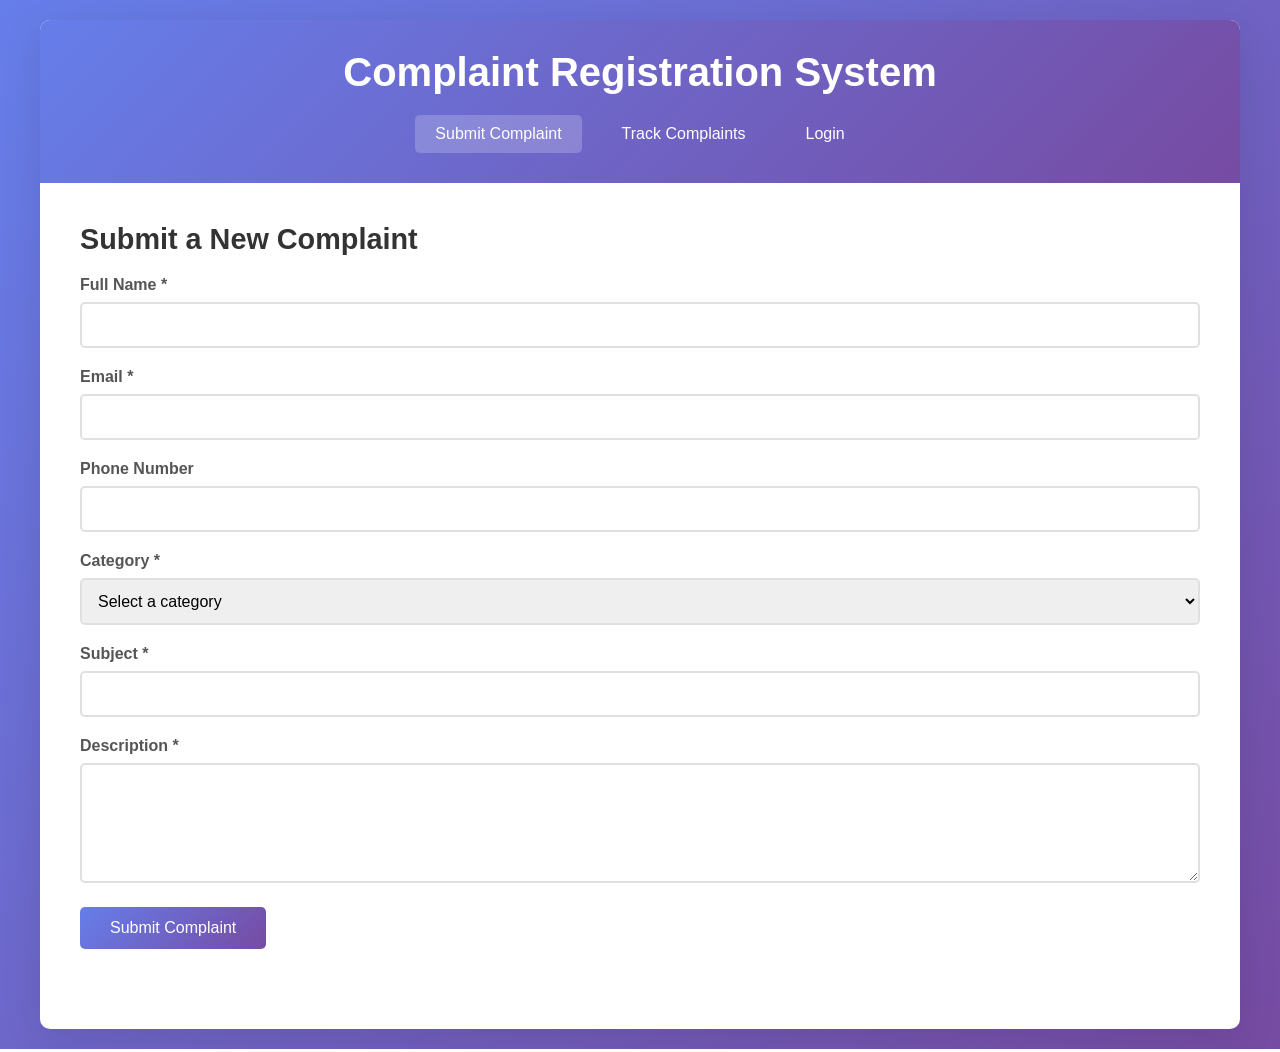
<file: index.html>
<!DOCTYPE html>
<html lang="en">
<head>
    <meta charset="UTF-8">
    <meta name="viewport" content="width=device-width, initial-scale=1.0">
    <title>Complaint Registration System</title>
    <link rel="stylesheet" href="styles.css">
</head>
<body>
    <div class="container">
        <header>
            <h1>Complaint Registration System</h1>
            <nav>
                <a href="index.html" class="active">Submit Complaint</a>
                <a href="track.html">Track Complaints</a>
                <a href="login.html" id="loginLink">Login</a>
            </nav>
        </header>

        <main>
            <section class="form-section">
                <h2>Submit a New Complaint</h2>
                <form id="complaintForm">
                    <div class="form-group">
                        <label for="name">Full Name *</label>
                        <input type="text" id="name" name="name" required>
                    </div>

                    <div class="form-group">
                        <label for="email">Email *</label>
                        <input type="email" id="email" name="email" required>
                    </div>

                    <div class="form-group">
                        <label for="phone">Phone Number</label>
                        <input type="tel" id="phone" name="phone">
                    </div>

                    <div class="form-group">
                        <label for="category">Category *</label>
                        <select id="category" name="category" required>
                            <option value="">Select a category</option>
                            <option value="Service">Service</option>
                            <option value="Product">Product</option>
                            <option value="Billing">Billing</option>
                            <option value="Staff">Staff</option>
                            <option value="Other">Other</option>
                        </select>
                    </div>

                    <div class="form-group">
                        <label for="subject">Subject *</label>
                        <input type="text" id="subject" name="subject" required>
                    </div>

                    <div class="form-group">
                        <label for="description">Description *</label>
                        <textarea id="description" name="description" rows="5" required></textarea>
                    </div>

                    <button type="submit" class="btn-primary">Submit Complaint</button>
                </form>

                <div id="successMessage" class="success-message hidden">
                    <p>Complaint submitted successfully!</p>
                    <p>Your complaint ID: <strong id="complaintId"></strong></p>
                    <button onclick="resetForm()" class="btn-secondary">Submit Another</button>
                </div>
            </section>
        </main>
    </div>

    <script src="auth.js"></script>
    <script src="script.js"></script>
</body>
</html>
</file>
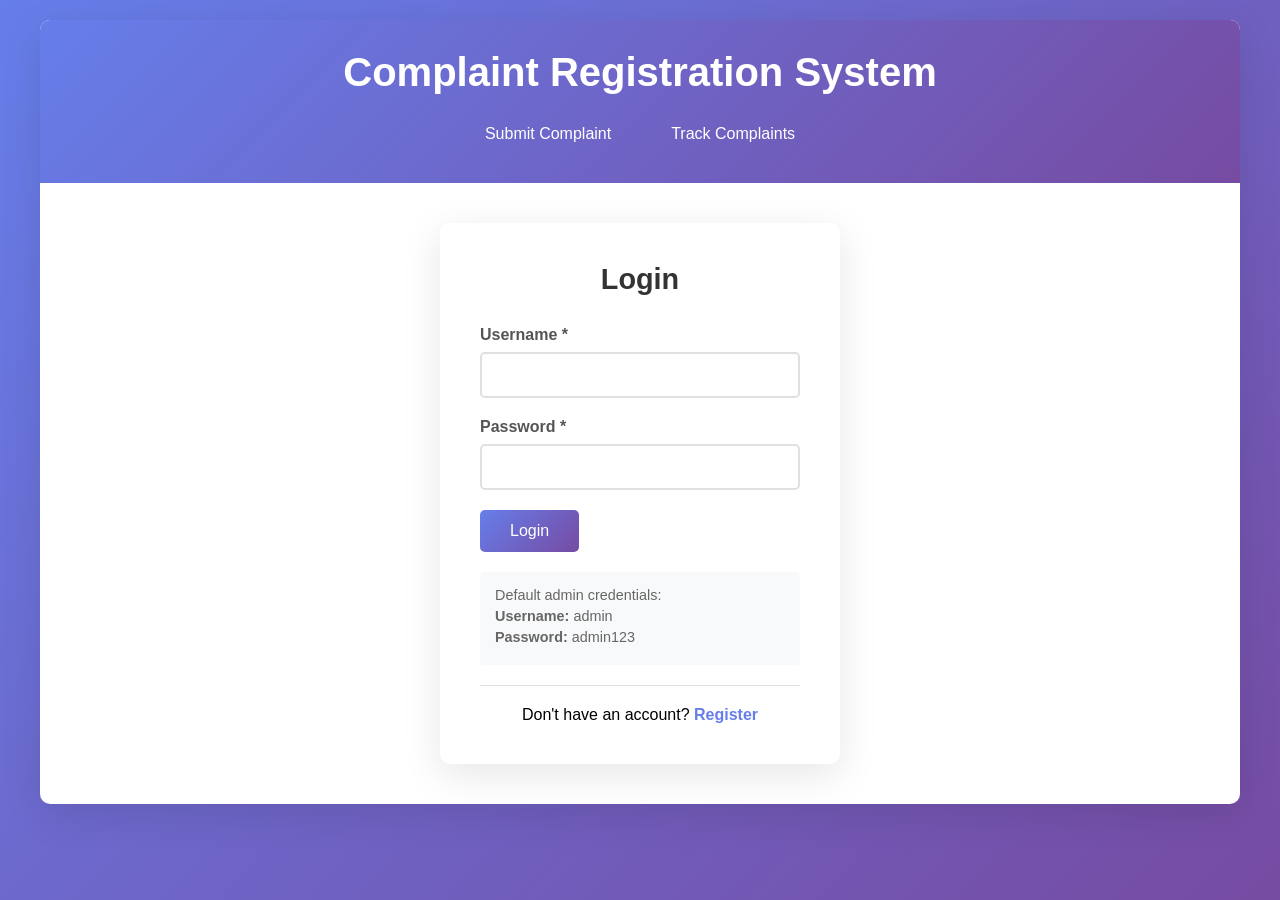
<file: login.html>
<!DOCTYPE html>
<html lang="en">
<head>
    <meta charset="UTF-8">
    <meta name="viewport" content="width=device-width, initial-scale=1.0">
    <title>Login - Complaint Registration System</title>
    <link rel="stylesheet" href="styles.css">
</head>
<body>
    <div class="container">
        <header>
            <h1>Complaint Registration System</h1>
            <nav>
                <a href="index.html">Submit Complaint</a>
                <a href="track.html">Track Complaints</a>
            </nav>
        </header>

        <main>
            <section class="login-section">
                <div class="login-container">
                    <h2>Login</h2>
                    <form id="loginForm">
                        <div class="form-group">
                            <label for="username">Username *</label>
                            <input type="text" id="username" name="username" required>
                        </div>

                        <div class="form-group">
                            <label for="password">Password *</label>
                            <input type="password" id="password" name="password" required>
                        </div>

                        <button type="submit" class="btn-primary">Login</button>
                    </form>

                    <div class="login-help">
                        <p>Default admin credentials:</p>
                        <p><strong>Username:</strong> admin</p>
                        <p><strong>Password:</strong> admin123</p>
                    </div>

                    <div class="register-link">
                        <p>Don't have an account? <a href="#" onclick="showRegisterForm()">Register</a></p>
                    </div>
                </div>

                <div id="registerContainer" class="login-container hidden">
                    <h2>Register</h2>
                    <form id="registerForm">
                        <div class="form-group">
                            <label for="reg-username">Username *</label>
                            <input type="text" id="reg-username" name="username" required>
                        </div>

                        <div class="form-group">
                            <label for="reg-email">Email *</label>
                            <input type="email" id="reg-email" name="email" required>
                        </div>

                        <div class="form-group">
                            <label for="reg-password">Password *</label>
                            <input type="password" id="reg-password" name="password" required minlength="6">
                            <small>Password must be at least 6 characters</small>
                        </div>

                        <div class="form-group">
                            <label for="reg-confirm-password">Confirm Password *</label>
                            <input type="password" id="reg-confirm-password" name="confirm_password" required>
                        </div>

                        <button type="submit" class="btn-primary">Register</button>
                    </form>

                    <div class="register-link">
                        <p>Already have an account? <a href="#" onclick="showLoginForm()">Login</a></p>
                    </div>
                </div>
            </section>
        </main>
    </div>

    <script src="auth.js"></script>
</body>
</html>
</file>
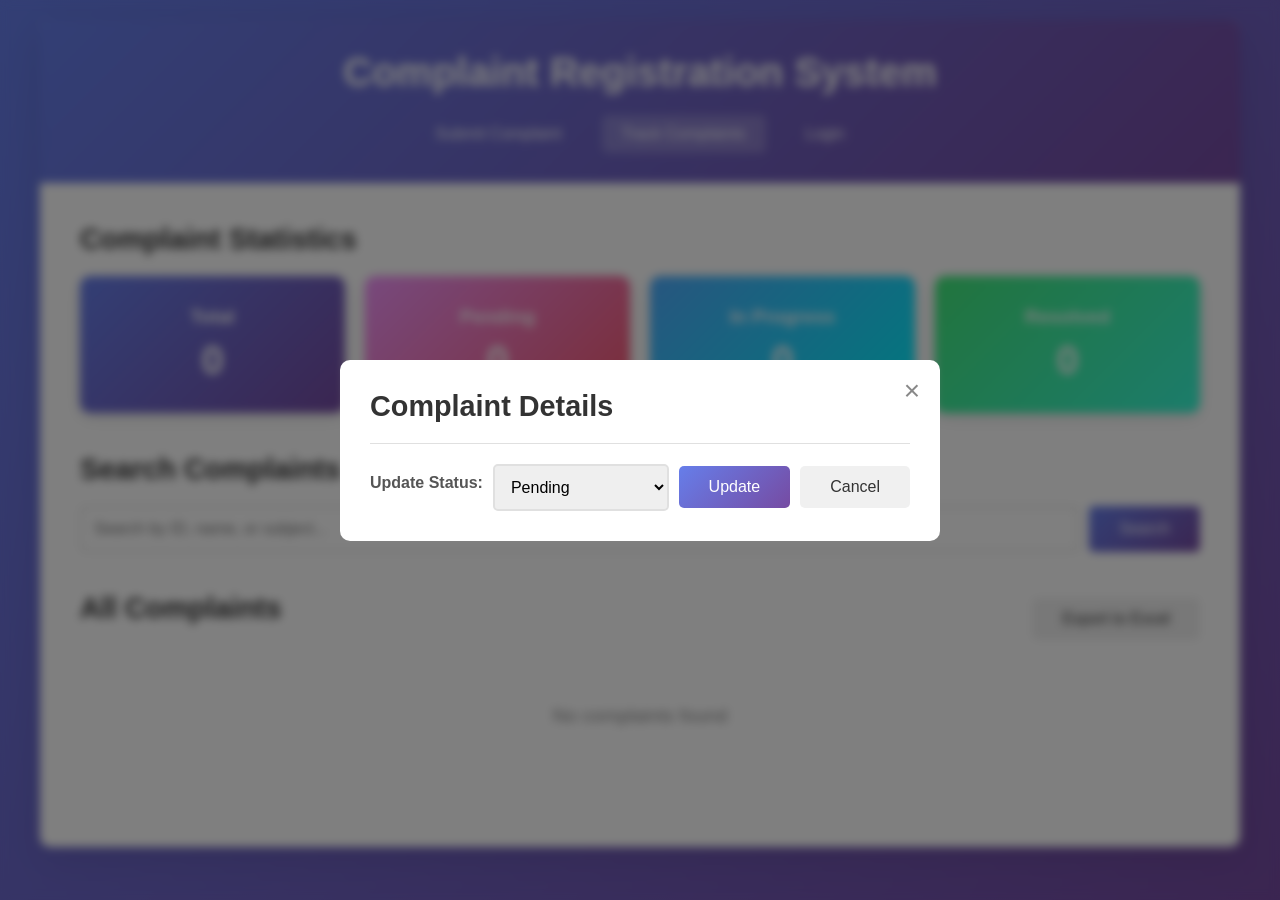
<file: track.html>
<!DOCTYPE html>
<html lang="en">
<head>
    <meta charset="UTF-8">
    <meta name="viewport" content="width=device-width, initial-scale=1.0">
    <title>Track Complaints - Complaint Registration System</title>
    <link rel="stylesheet" href="styles.css">
</head>
<body>
    <div class="container">
        <header>
            <h1>Complaint Registration System</h1>
            <nav>
                <a href="index.html">Submit Complaint</a>
                <a href="track.html" class="active">Track Complaints</a>
                <a href="login.html" id="loginLink">Login</a>
            </nav>
        </header>

        <main>
            <section class="stats-section">
                <h2>Complaint Statistics</h2>
                <div class="stats-grid">
                    <div class="stat-card">
                        <h3>Total</h3>
                        <p id="totalComplaints">0</p>
                    </div>
                    <div class="stat-card pending">
                        <h3>Pending</h3>
                        <p id="pendingComplaints">0</p>
                    </div>
                    <div class="stat-card in-progress">
                        <h3>In Progress</h3>
                        <p id="inProgressComplaints">0</p>
                    </div>
                    <div class="stat-card resolved">
                        <h3>Resolved</h3>
                        <p id="resolvedComplaints">0</p>
                    </div>
                </div>
            </section>

            <section class="search-section">
                <h2>Search Complaints</h2>
                <div class="search-bar">
                    <input type="text" id="searchInput" placeholder="Search by ID, name, or subject...">
                    <button onclick="searchComplaints()" class="btn-primary">Search</button>
                </div>
            </section>

            <section class="complaints-section">
                <div class="section-header">
                    <h2>All Complaints</h2>
                    <button onclick="exportToExcel()" class="btn-secondary">Export to Excel</button>
                </div>
                <div id="complaintsList" class="complaints-list">
                    <p class="no-data">No complaints found</p>
                </div>
            </section>
        </main>
    </div>

    <div id="complaintModal" class="modal hidden">
        <div class="modal-content">
            <span class="close" onclick="closeModal()">&times;</span>
            <h2>Complaint Details</h2>
            <div id="modalContent"></div>
            <div class="modal-actions">
                <label for="statusUpdate">Update Status:</label>
                <select id="statusUpdate">
                    <option value="Pending">Pending</option>
                    <option value="In Progress">In Progress</option>
                    <option value="Resolved">Resolved</option>
                </select>
                <button onclick="updateComplaintStatus()" class="btn-primary">Update</button>
                <button onclick="closeModal()" class="btn-secondary">Cancel</button>
            </div>
        </div>
    </div>

    <script src="auth.js"></script>
    <script src="track.js"></script>
</body>
</html>
</file>
<file: styles.css>
* {
    margin: 0;
    padding: 0;
    box-sizing: border-box;
}

body {
    font-family: 'Segoe UI', Tahoma, Geneva, Verdana, sans-serif;
    background: linear-gradient(135deg, #667eea 0%, #764ba2 100%);
    min-height: 100vh;
    padding: 20px;
}

.container {
    max-width: 1200px;
    margin: 0 auto;
    background: white;
    border-radius: 10px;
    box-shadow: 0 10px 40px rgba(0, 0, 0, 0.1);
    overflow: hidden;
}

header {
    background: linear-gradient(135deg, #667eea 0%, #764ba2 100%);
    color: white;
    padding: 30px;
    text-align: center;
}

header h1 {
    font-size: 2.5em;
    margin-bottom: 20px;
}

nav {
    display: flex;
    justify-content: center;
    gap: 20px;
}

nav a {
    color: white;
    text-decoration: none;
    padding: 10px 20px;
    border-radius: 5px;
    transition: background 0.3s;
}

nav a:hover,
nav a.active {
    background: rgba(255, 255, 255, 0.2);
}

main {
    padding: 40px;
}

.form-section,
.stats-section,
.search-section,
.complaints-section {
    margin-bottom: 40px;
}

h2 {
    color: #333;
    margin-bottom: 20px;
    font-size: 1.8em;
}

.form-group {
    margin-bottom: 20px;
}

label {
    display: block;
    margin-bottom: 8px;
    color: #555;
    font-weight: 600;
}

input,
select,
textarea {
    width: 100%;
    padding: 12px;
    border: 2px solid #e0e0e0;
    border-radius: 5px;
    font-size: 16px;
    transition: border-color 0.3s;
}

input:focus,
select:focus,
textarea:focus {
    outline: none;
    border-color: #667eea;
}

textarea {
    resize: vertical;
    min-height: 120px;
}

.btn-primary,
.btn-secondary {
    padding: 12px 30px;
    border: none;
    border-radius: 5px;
    font-size: 16px;
    cursor: pointer;
    transition: background 0.3s, transform 0.1s;
}

.btn-primary {
    background: linear-gradient(135deg, #667eea 0%, #764ba2 100%);
    color: white;
}

.btn-primary:hover {
    transform: translateY(-2px);
    box-shadow: 0 5px 15px rgba(102, 126, 234, 0.4);
}

.btn-secondary {
    background: #f0f0f0;
    color: #333;
}

.btn-secondary:hover {
    background: #e0e0e0;
}

.success-message {
    background: #d4edda;
    border: 1px solid #c3e6cb;
    color: #155724;
    padding: 20px;
    border-radius: 5px;
    text-align: center;
}

.success-message strong {
    font-size: 1.2em;
}

.hidden {
    display: none;
}

.stats-grid {
    display: grid;
    grid-template-columns: repeat(auto-fit, minmax(200px, 1fr));
    gap: 20px;
    margin-bottom: 30px;
}

.stat-card {
    background: linear-gradient(135deg, #667eea 0%, #764ba2 100%);
    color: white;
    padding: 30px;
    border-radius: 10px;
    text-align: center;
    box-shadow: 0 5px 15px rgba(0, 0, 0, 0.1);
}

.stat-card h3 {
    font-size: 1.2em;
    margin-bottom: 10px;
}

.stat-card p {
    font-size: 2.5em;
    font-weight: bold;
}

.stat-card.pending {
    background: linear-gradient(135deg, #f093fb 0%, #f5576c 100%);
}

.stat-card.in-progress {
    background: linear-gradient(135deg, #4facfe 0%, #00f2fe 100%);
}

.stat-card.resolved {
    background: linear-gradient(135deg, #43e97b 0%, #38f9d7 100%);
}

.search-bar {
    display: flex;
    gap: 10px;
    margin-bottom: 20px;
}

.search-bar input {
    flex: 1;
}

.section-header {
    display: flex;
    justify-content: space-between;
    align-items: center;
    margin-bottom: 20px;
}

.complaints-list {
    display: grid;
    gap: 20px;
}

.complaint-card {
    background: #f9f9f9;
    padding: 20px;
    border-radius: 8px;
    border-left: 4px solid #667eea;
    cursor: pointer;
    transition: transform 0.2s, box-shadow 0.2s;
}

.complaint-card:hover {
    transform: translateY(-2px);
    box-shadow: 0 5px 15px rgba(0, 0, 0, 0.1);
}

.complaint-card.pending {
    border-left-color: #f5576c;
}

.complaint-card.in-progress {
    border-left-color: #4facfe;
}

.complaint-card.resolved {
    border-left-color: #43e97b;
}

.complaint-card h3 {
    color: #333;
    margin-bottom: 10px;
}

.complaint-card p {
    color: #666;
    margin-bottom: 5px;
}

.complaint-card .meta {
    display: flex;
    gap: 20px;
    margin-top: 10px;
    font-size: 0.9em;
    color: #888;
}

.status-badge {
    display: inline-block;
    padding: 5px 15px;
    border-radius: 20px;
    font-size: 0.85em;
    font-weight: 600;
    text-transform: uppercase;
}

.status-badge.pending {
    background: #ffebee;
    color: #c62828;
}

.status-badge.in-progress {
    background: #e3f2fd;
    color: #1565c0;
}

.status-badge.resolved {
    background: #e8f5e9;
    color: #2e7d32;
}

.no-data {
    text-align: center;
    color: #888;
    padding: 40px;
    font-size: 1.2em;
}

.modal {
    position: fixed;
    top: 0;
    left: 0;
    width: 100%;
    height: 100%;
    background: rgba(0, 0, 0, 0.5);
    display: flex;
    justify-content: center;
    align-items: center;
    z-index: 1000;
}

.modal-content {
    background: white;
    padding: 30px;
    border-radius: 10px;
    max-width: 600px;
    width: 90%;
    max-height: 80vh;
    overflow-y: auto;
    position: relative;
}

.close {
    position: absolute;
    top: 15px;
    right: 20px;
    font-size: 28px;
    cursor: pointer;
    color: #888;
}

.close:hover {
    color: #333;
}

.modal-content h2 {
    margin-bottom: 20px;
}

.modal-content p {
    margin-bottom: 10px;
    color: #555;
}

.modal-content strong {
    color: #333;
}

.modal-actions {
    margin-top: 20px;
    padding-top: 20px;
    border-top: 1px solid #e0e0e0;
    display: flex;
    gap: 10px;
    align-items: center;
}

.modal-actions select {
    flex: 1;
}

/* Login Page Styles */
.login-section {
    display: flex;
    justify-content: center;
    align-items: center;
    min-height: 60vh;
}

.login-container {
    background: white;
    padding: 40px;
    border-radius: 10px;
    box-shadow: 0 10px 40px rgba(0, 0, 0, 0.1);
    max-width: 400px;
    width: 100%;
    animation: fadeIn 0.5s ease-in;
}

.login-container h2 {
    text-align: center;
    margin-bottom: 30px;
    color: #333;
}

.login-help {
    background: #f8f9fa;
    padding: 15px;
    border-radius: 5px;
    margin-top: 20px;
    font-size: 0.9em;
}

.login-help p {
    margin-bottom: 5px;
    color: #666;
}

.register-link {
    text-align: center;
    margin-top: 20px;
    padding-top: 20px;
    border-top: 1px solid #e0e0e0;
}

.register-link a {
    color: #667eea;
    text-decoration: none;
    font-weight: 600;
}

.register-link a:hover {
    text-decoration: underline;
}

.user-info {
    display: flex;
    align-items: center;
    gap: 10px;
    color: white;
    font-size: 0.9em;
}

.btn-small {
    padding: 5px 15px;
    font-size: 0.9em;
}

/* Animations */
@keyframes fadeIn {
    from {
        opacity: 0;
        transform: translateY(-20px);
    }
    to {
        opacity: 1;
        transform: translateY(0);
    }
}

@keyframes slideIn {
    from {
        opacity: 0;
        transform: translateX(-20px);
    }
    to {
        opacity: 1;
        transform: translateX(0);
    }
}

@keyframes pulse {
    0%, 100% {
        transform: scale(1);
    }
    50% {
        transform: scale(1.05);
    }
}

.complaint-card {
    animation: slideIn 0.3s ease-out;
}

.stat-card {
    animation: fadeIn 0.5s ease-out;
}

.modal-content {
    animation: fadeIn 0.3s ease-out;
}

/* Loading states */
.loading {
    opacity: 0.6;
    pointer-events: none;
}

.loading::after {
    content: '';
    position: absolute;
    top: 50%;
    left: 50%;
    width: 20px;
    height: 20px;
    margin: -10px 0 0 -10px;
    border: 2px solid #667eea;
    border-top-color: transparent;
    border-radius: 50%;
    animation: spin 1s linear infinite;
}

@keyframes spin {
    to {
        transform: rotate(360deg);
    }
}

/* Improved button hover effects */
.btn-primary:hover {
    animation: pulse 0.3s ease-in-out;
}

/* Better form focus states */
input:focus,
select:focus,
textarea:focus {
    box-shadow: 0 0 0 3px rgba(102, 126, 234, 0.1);
}

/* Enhanced status badges */
.status-badge {
    transition: all 0.3s ease;
}

.status-badge:hover {
    transform: scale(1.1);
}

/* Improved modal backdrop */
.modal {
    backdrop-filter: blur(5px);
    transition: opacity 0.3s ease;
}

/* Better mobile responsiveness */
@media (max-width: 768px) {
    header h1 {
        font-size: 1.8em;
    }

    main {
        padding: 20px;
    }

    .stats-grid {
        grid-template-columns: 1fr;
    }

    .section-header {
        flex-direction: column;
        align-items: flex-start;
        gap: 10px;
    }

    .search-bar {
        flex-direction: column;
    }

    .modal-content {
        padding: 20px;
        width: 95%;
    }

    .login-container {
        padding: 20px;
    }

    nav {
        flex-direction: column;
        gap: 10px;
    }

    .user-info {
        flex-direction: column;
        align-items: center;
        margin-top: 10px;
    }
}
</file>
